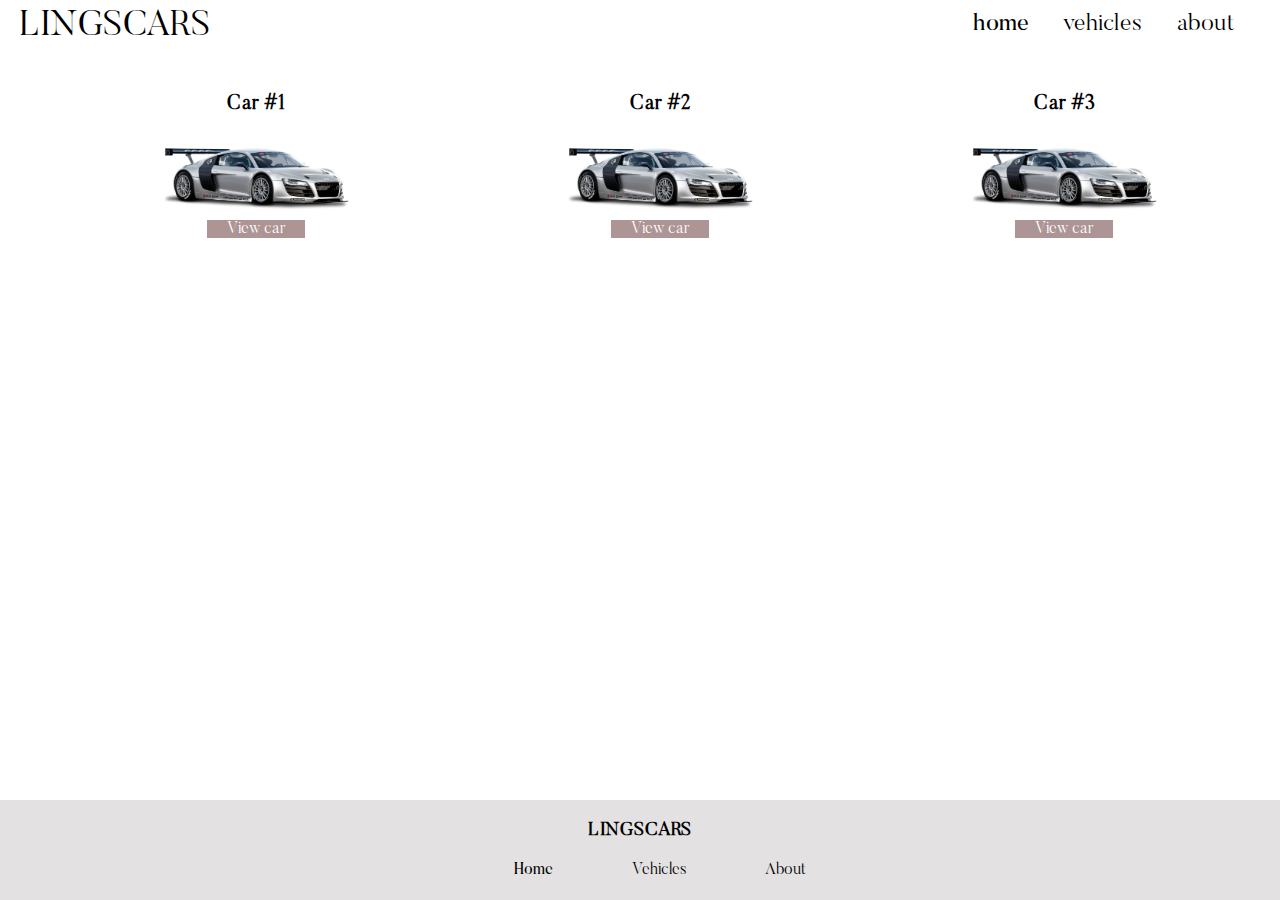
<file: index.html>
<!DOCTYPE html>
<html lang="en">
<head>
    <meta charset="UTF-8">
    <meta name="viewport" content="width=device-width, initial-scale=1.0">
    <meta http-equiv="X-UA-Compatible" content="ie=edge">
    <link rel="stylesheet" href="main.css">
    <title>LingsCars | Home</title>
</head>
<body>
    <header>
        <!-- Page header/logo with our navigation  -->
        <a class="title" href="index.html">LINGSCARS</a>
        <nav>
            <ul>
                <li>
                    <a class="active" href="index.html">home</a>
                </li>
                <li class="dropdown">
                    <a href="#">vehicles</a>
                    <div class="dropdown-content">
                        <a href="/pages/vehicles.html">Cars</a>
                        <a href="/pages/vehicles.html">Vans</a>
                    </div>
                </li>
                <li>
                    <a href="pages/about.html">about</a>
                </li>
            </ul>
        </nav>
    </header>

    <div class="car-showcase">
        <ul>
            <li>
                <h4>Car #1</h4>
                <img class="car-model" src="assets/img/car.png">
                <br>
                <a href="pages/viewvehicle.html">View car</a>
            </li>
            <li>
                <h4>Car #2</h4>
                <img class="car-model" src="assets/img/car.png">
                <br>
                <a href="pages/viewvehicle.html">View car</a>
            </li>
            <li>
                <h4>Car #3</h4>
                <img class="car-model" src="assets/img/car.png">
                <br>
                <a href="pages/viewvehicle.html">View car</a>
            </li>
        </ul>
    </div>

    <footer>
        <h3>LINGSCARS</h3>
        <ul>
            <li>
                <a class="active" href="index.html">Home</a>
            </li>
            <li>
                <a href="#">Vehicles</a>
            </li>
            <li>
                <a href="/pages/about.html">About</a>
            </li>
        </ul>
    </footer>

</body>
</html>
</file>
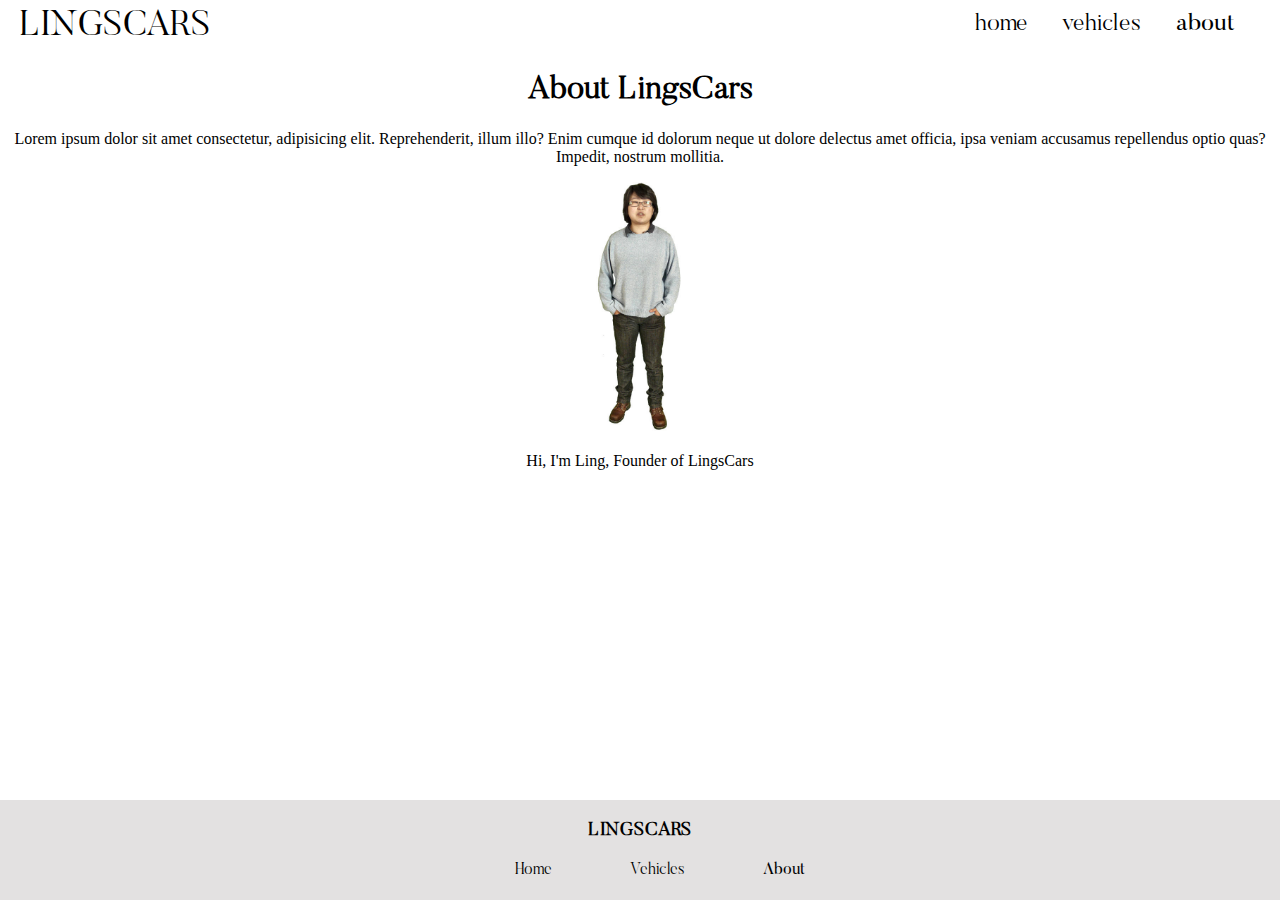
<file: pages/about.html>
<!DOCTYPE html>
<html lang="en">
<head>
    <meta charset="UTF-8">
    <meta name="viewport" content="width=device-width, initial-scale=1.0">
    <link rel="stylesheet" href="/main.css">
    <title>LingsCars | About</title>
</head>
<body>
    <header>
        <!-- Page header/logo with our navigation  -->
        <a class="title" href="/index.html">LINGSCARS</a>
        <nav>
            <ul>
                <li>
                    <a href="/index.html">home</a>
                </li>
                <li class="dropdown">
                    <a href="#">vehicles</a>
                    <div class="dropdown-content">
                        <a href="/pages/vehicles.html">Cars</a>
                        <a href="/pages/vehicles.html">Vans</a>
                    </div>
                </li>
                <li>
                    <a class="active" href="/pages/about.html">about</a>
                </li>
            </ul>
        </nav>
    </header>

    <div class="container">
        <h1>About LingsCars</h1>
        <p>Lorem ipsum dolor sit amet consectetur, adipisicing elit. Reprehenderit, illum illo? Enim cumque id dolorum neque ut dolore delectus amet officia, ipsa veniam accusamus repellendus optio quas? Impedit, nostrum mollitia.</p>
        <img src="/assets/img/ling_stand3.jpg" height="250px">
        <p>Hi, I'm Ling, Founder of LingsCars</p>
    </div>

    <footer>
        <h3>LINGSCARS</h3>
        <ul>
            <li>
                <a href="/index.html">Home</a>
            </li>
            <li>
                <a href="/pages/viewvehicle.html">Vehicles</a>
            </li>
            <li>
                <a class="active" href="/pages/about.html">About</a>
            </li>
        </ul>
    </footer>
</body>
</html>
</file>
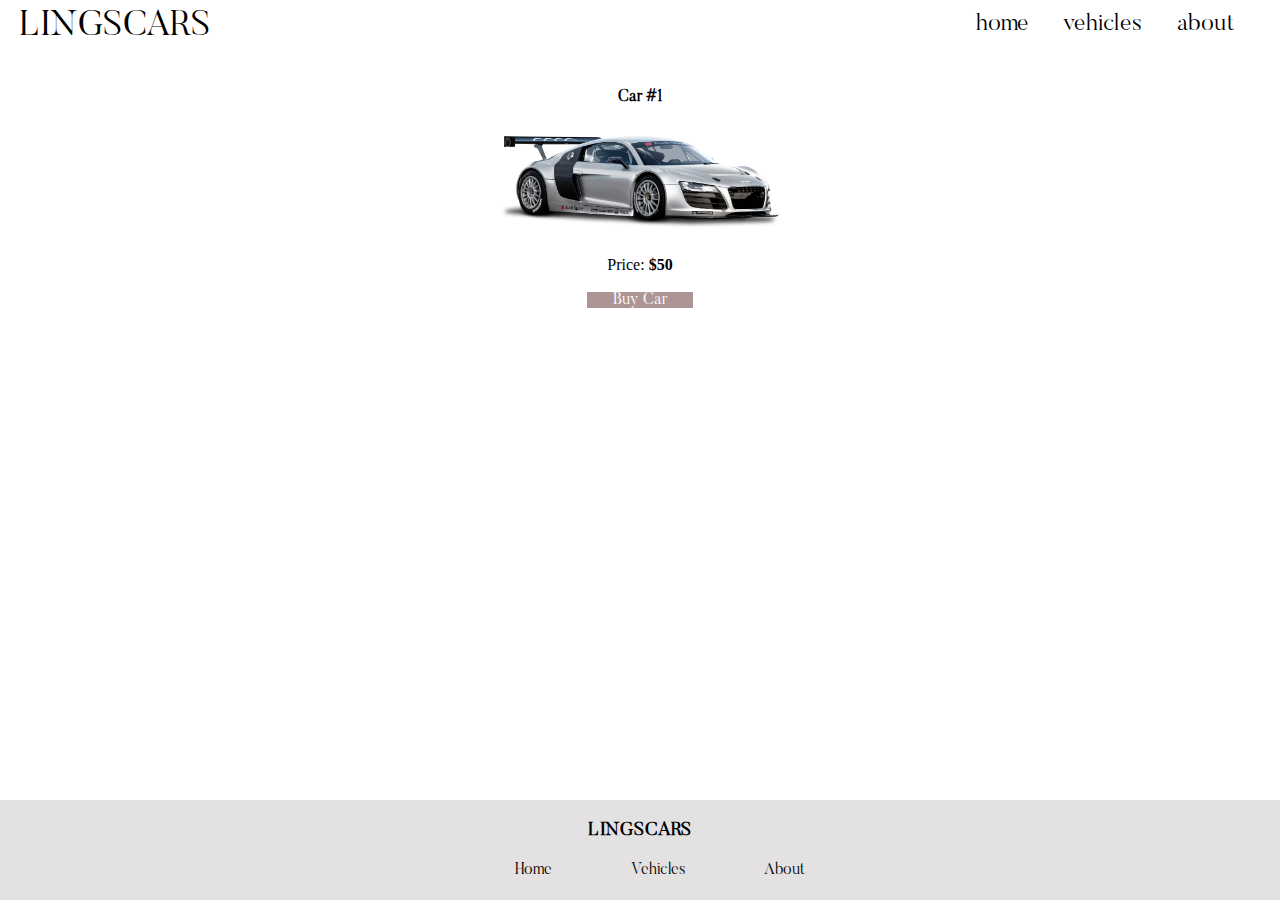
<file: pages/viewvehicle.html>
<!DOCTYPE html>
<html lang="en">
<head>
    <meta charset="UTF-8">
    <meta name="viewport" content="width=device-width, initial-scale=1.0">
    <link rel="stylesheet" href="/main.css">
    <title>Car #1</title>
</head>
<body>
    <header>
        <!-- Page header/logo with our navigation  -->
        <a class="title" href="/index.html">LINGSCARS</a>
        <nav>
            <ul>
                <li>
                    <a href="/index.html">home</a>
                </li>
                <li class="dropdown">
                    <a href="#">vehicles</a>
                    <div class="dropdown-content">
                        <a href="/pages/vehicles.html">Cars</a>
                        <a href="/pages/vehicles.html">Vans</a>
                    </div>
                </li>
                <li>
                    <a href="/pages/about.html">about</a>
                </li>
            </ul>
        </nav>
    </header>

    <div class="product">
        <h4 class="product-title">Car #1</h4>
        <img class="product-img" src="/assets/img/car.png">
        <p class="product-price">Price: <b>$50</b></p>
        <p class="product-desc"></p>
        <a href="#">Buy Car</a>
    </div>

    <footer>
        <h3>LINGSCARS</h3>
        <ul>
            <li>
                <a href="/index.html">Home</a>
            </li>
            <li>
                <a href="/pages/vehicles.html">Vehicles</a>
            </li>
            <li>
                <a href="/pages/about.html">About</a>
            </li>
        </ul>
    </footer>
</body>
</html>
</file>
<file: main.css>
/* Importing fonts */
@font-face {
    font-family: butlerRegular;
    src: url(assets/font/Butler.woff);
}

@font-face {
    font-family: butlerLight;
    src: url(assets/font/Butler-Light.woff);
}

@font-face {
    font-family: butlerUltraLight;
    src: url(assets/font/Butler-UltraLight.woff);
}

@font-face {
    font-family: butlerBold;
    src: url(assets/font/Butler-Bold.woff);
    font-weight: bold;
}



html {
    position: relative;
    min-height: 100%;
}

body {
    overflow: hidden;
    margin: 0px;
}

.container {
    text-align: center;
}

header {
    display: flex;
    justify-content: space-between;
    align-items: center;
}


/* Global tags */
h1, h2, h3, h4, h5 {
    font-family: butlerLight;
}


a {
    font-family: butlerLight;
}


/* Header & Navigation */
.title {
    text-decoration: none;
    font-size: 36px;
    color: black;
    margin: 0.5% 0% 0% 1.5%;
    transition: 0.3s;
}

.title:hover {
    color: rgba(0, 0, 0, 0.5)
}

nav ul {
    list-style: none;
    margin: 0px 30px 0px 0px;
    padding: 0;
}

nav ul li {
    display: inline;
    /* top right bottom left */
    margin: 0px 15px 0px 15px;
}

nav ul a {
    font-size: 24px;
    text-decoration: none;
    color: black;
    transition: 0.3s;
}

nav ul a:hover {
    color: rgba(0, 0, 0, 0.5)
}

/* Dropdown */
.dropdown {
    position: relative;
    display: inline-block;
}

.dropdown-content {
    display: none;
    position: absolute;
    z-index: 1;
    text-align: center;
}

.dropdown-content a {
    font-size: 16px;
}

.dropdown:hover .dropdown-content {
    display: block;
}


/* Active page */
.active {
    font-family: "butlerRegular";
}

/* Car showcase */
.car-showcase {
    text-align: center;
}

.car-showcase ul {
    list-style-type: none;
}

.car-showcase ul li {
    display: inline-block;
    margin: 0% 100px 0% 100px;
}

/* Car title */
.car-showcase ul li h4 {
    font-size: 20px;
}

/* View car button */
.car-showcase ul li a {
    color: white;
    background-color: #ae9595;
    text-decoration: none;
    padding: 0.5% 10%;
    transition: 0.5s;
}

.car-showcase ul li a:hover {
    color: rgba(255, 255, 255, 0.719);
    padding: 0.5% 15%;
}

/* Car image */
.car-model {
    width: 350px;
}

/* Footer */
footer {
    background-color: #e3e1e1;
    position: fixed;
    left: 0;
    bottom: 0;
    height: 100px;
    width: 100%;
    text-align: center;
}

footer ul {
    list-style-type: none;
}

footer li {
    display: inline;
}

footer ul li a {
    margin: 0% 3%;
    text-decoration: none;
    color: black;
    transition: 0.3s;
}

footer ul li a:hover {
    color: rgba(0, 0, 0, 0.5);
}

/* CSS for Viewvehicle.html */
.product {
    margin-top: 3%;
    text-align: center;
}

.product a {
    color: white;
    background-color: #ae9595;
    text-decoration: none;
    padding: 0% 2%;
    transition: 0.5s;
}

.product a:hover {
    color: rgba(255, 255, 255, 0.719);
    padding: 0.5% 2%;
}

.product-img {
    width: 300px;
}

/* Extra small devices (phones, 600px and down) */
@media only screen and (max-width: 600px) {
    .title {
        font-size: 20px;
    }

    nav ul a {
        font-size: 12px;
    }

    .car-model {
        width: 100px;
    }

}

/* Small devices (portrait tablets and large phones, 600px and up) */
@media only screen and (min-width: 600px) {
    .car-model {
        width: 150px;
    }
}

/* Medium devices (landscape tablets, 768px and up) */
@media only screen and (min-width: 768px) {
    .car-model {
        width: 250px;
    }
}

/* Large devices (laptops/desktops, 992px and up) */
@media only screen and (min-width: 992px) {
    .car-model {
        width: 200px;
    }
}
</file>
